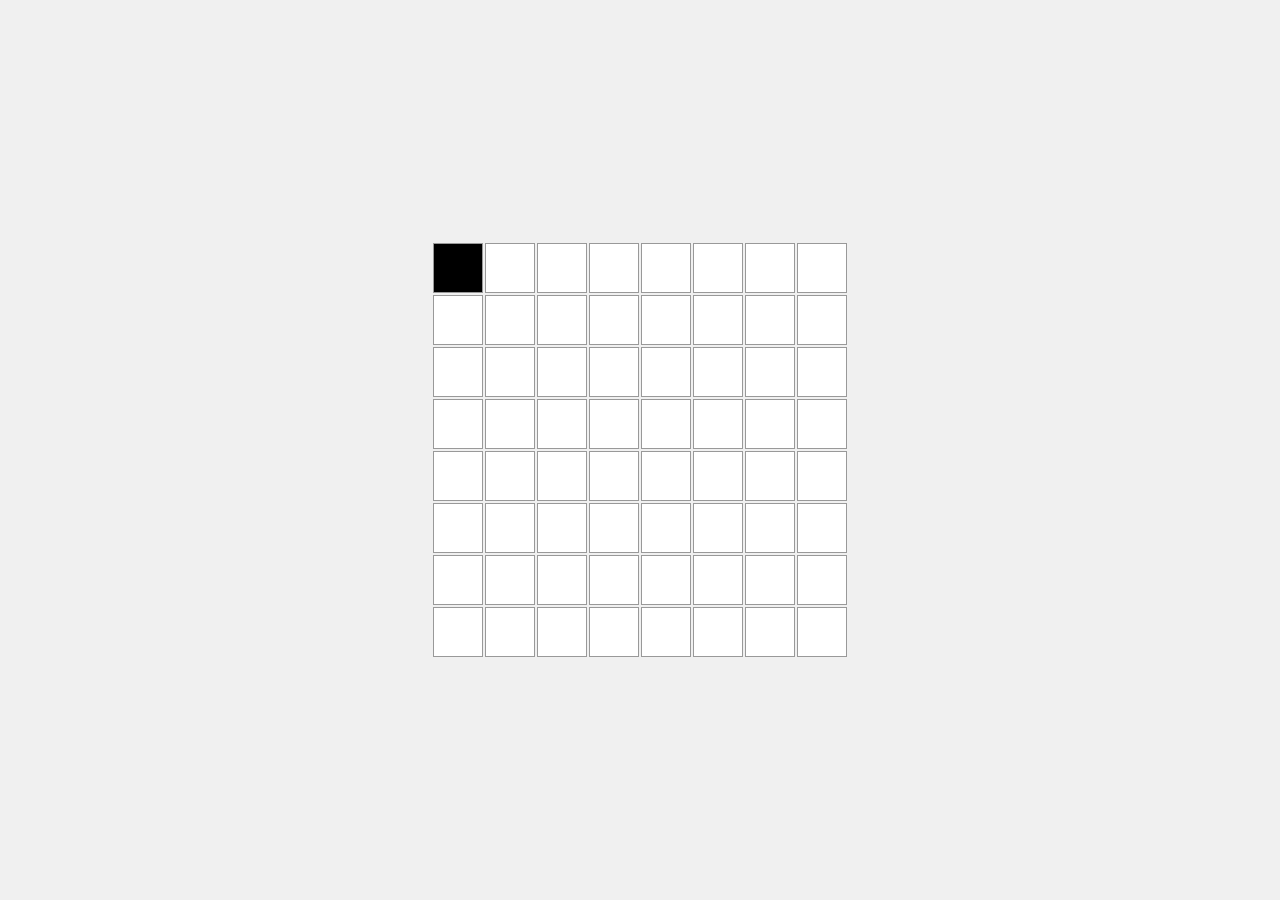
<file: 8x8Grid/index.html>
<!DOCTYPE html>
<html lang="en">
<head>
    <meta charset="UTF-8">
    <meta name="viewport" content="width=device-width, initial-scale=1.0">
    <title>8x8 Grid</title>
    <link rel="stylesheet" href="style.css">
</head>
<body>

    <div id="grid"></div>

    <script src="script.js"></script>
</body>
</html>
</file>
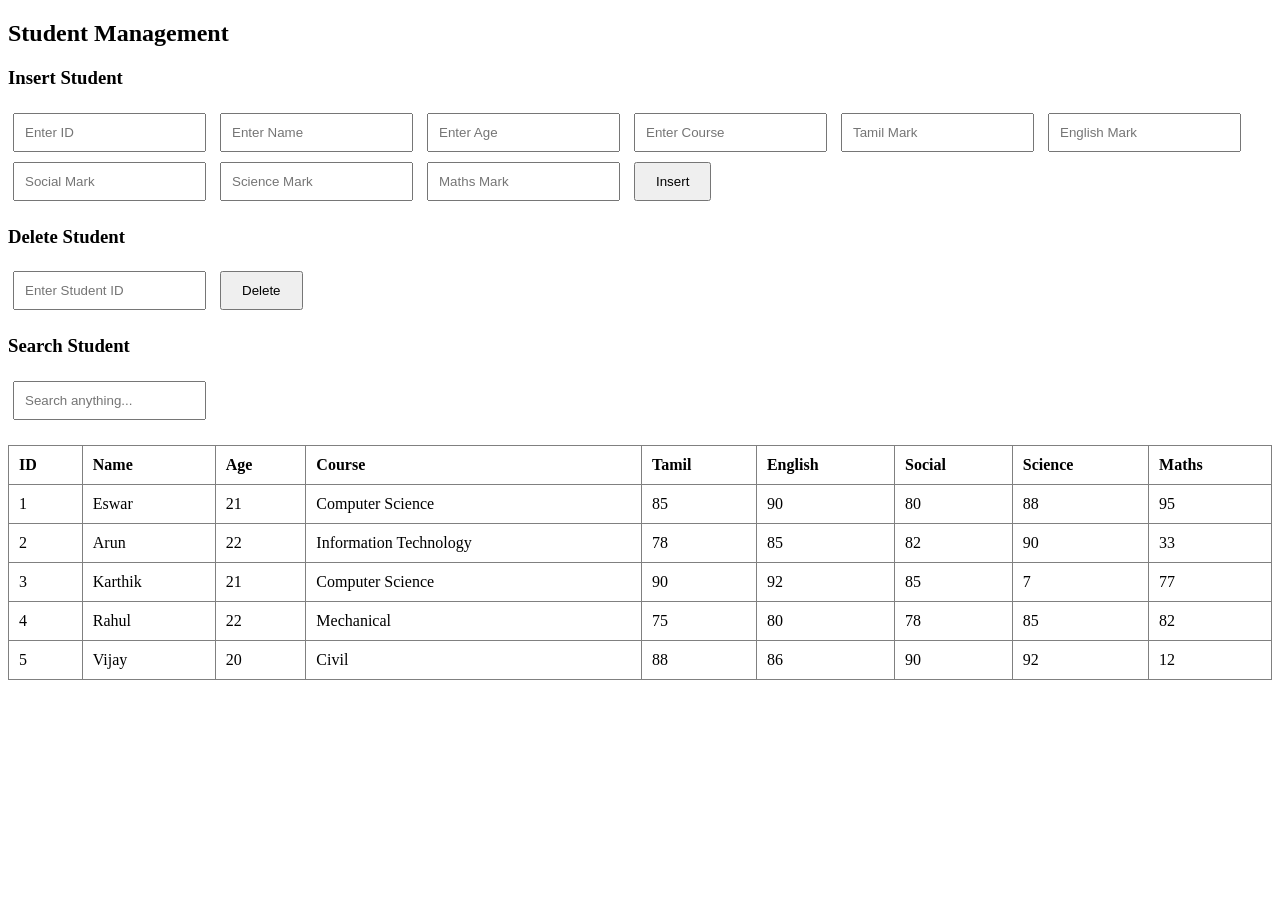
<file: objects/objects.html>
<!DOCTYPE html>
<html>
<head>
    <title>Student Management</title>
    <style>
        table {
            border-collapse: collapse;
            width: 100%;
            margin-top: 20px;
        }

        th, td {
            padding: 10px;
            text-align: left;
        }

        input {
            padding: 10px;
            margin: 5px;
        }

        button {
            padding: 10px 20px;
            margin: 5px;
            cursor: pointer;
        }

        .section {
            margin-bottom: 20px;
        }
    </style>
</head>

<body>

    <h2>Student Management</h2>

    <div class="section">
        <h3>Insert Student</h3>

        <input type="number" id="studentId" placeholder="Enter ID">
        <input type="text" id="studentName" placeholder="Enter Name">
        <input type="number" id="studentAge" placeholder="Enter Age">
        <input type="text" id="studentCourse" placeholder="Enter Course">

        <input type="number" id="tamil" placeholder="Tamil Mark">
        <input type="number" id="english" placeholder="English Mark">
        <input type="number" id="social" placeholder="Social Mark">
        <input type="number" id="science" placeholder="Science Mark">
        <input type="number" id="maths" placeholder="Maths Mark">

        <button onclick="insertStudent()">Insert</button>
    </div>

    <div class="section">
        <h3>Delete Student</h3>

        <input type="number" id="deleteId" placeholder="Enter Student ID">

        <button onclick="deleteStudent()">Delete</button>
    </div>

    <div class="section">
        <h3>Search Student</h3>

        <input type="text" id="searchInput" placeholder="Search anything...">
    </div>

    <table border="1">
        <thead>
            <tr>
                <th>ID</th>
                <th>Name</th>
                <th>Age</th>
                <th>Course</th>
                <th>Tamil</th>
                <th>English</th>
                <th>Social</th>
                <th>Science</th>
                <th>Maths</th>
            </tr>
        </thead>

        <tbody id="studentList"></tbody>
    </table>

    <script>
        const students = [
            {
                id: 1,
                name: "Eswar",
                age: 21,
                course: "Computer Science",
                tamil: 85,
                english: 90,
                social: 80,
                science: 88,
                maths: 95
            },
            {
                id: 2,
                name: "Arun",
                age: 22,
                course: "Information Technology",
                tamil: 78,
                english: 85,
                social: 82,
                science: 90,
                maths: 33
            },
            {
                id: 3,
                name: "Karthik",
                age: 21,
                course: "Computer Science",
                tamil: 90,
                english: 92,
                social: 85,
                science: 7,
                maths: 77
            },
            {
                id: 4,
                name: "Rahul",
                age: 22,
                course: "Mechanical",
                tamil: 75,
                english: 80,
                social: 78,
                science: 85,
                maths: 82
            },
            {
                id: 5,
                name: "Vijay",
                age: 20,
                course: "Civil",
                tamil: 88,
                english: 86,
                social: 90,
                science: 92,
                maths: 12
            }
        ];

        const studentList = document.getElementById("studentList");
        const searchInput = document.getElementById("searchInput");

        function detectabove35marks(data) {
            const above35Students = data.filter(student => student.maths >= 35);

            console.log(
                "Students with Maths marks above or equal to 35:",
                above35Students
            );
        }

       function displaySubjectAverages(data) {
    const subjects = ["tamil", "english", "social", "science", "maths"];

    subjects.forEach(subject => {
        let total = 0;
        let count = 0;

        data.forEach(student => {
            if (student[subject] >= 35) {
                total = total + student[subject];
                count = count + 1;
            }
        });

        let average = 0;

        if (count > 0) {
            average = total / count;
        }

        console.log(subject + " Average: " + average.toFixed(2));
    });
}
        function passandfailpercentage(data) {
            let passCount = 0;
            let failCount = 0;

            data.forEach(student => {

                if (
                    student.tamil >= 35 &&
                    student.english >= 35 &&
                    student.social >= 35 &&
                    student.science >= 35 &&
                    student.maths >= 35
                ) {
                    passCount++;
                } else {
                    failCount++;
                }
            });

            const totalStudents = data.length;

            const passPercentage =
                totalStudents > 0
                    ? (passCount / totalStudents) * 100
                    : 0;

            const failPercentage =
                totalStudents > 0
                    ? (failCount / totalStudents) * 100
                    : 0;

            console.log(
                "Pass Percentage:",
                passPercentage.toFixed(2) + "%"
            );

            console.log(
                "Fail Percentage:",
                failPercentage.toFixed(2) + "%"
            );
        }

        function topthreetoppers(data) {

            const sortedStudents = [...data].sort((a, b) => {

                const totalA =
                    a.tamil +
                    a.english +
                    a.social +
                    a.science +
                    a.maths;

                const totalB =
                    b.tamil +
                    b.english +
                    b.social +
                    b.science +
                    b.maths;

                return totalB - totalA;
            });

            const topThree = sortedStudents.slice(0, 3);

            console.log("Top Three Toppers:", topThree);
        }

        function displayStudents(data) {

            studentList.innerHTML = "";

            data.forEach(student => {

                const row = document.createElement("tr");

                row.innerHTML = `
                    <td>${student.id}</td>
                    <td>${student.name}</td>
                    <td>${student.age}</td>
                    <td>${student.course}</td>
                    <td>${student.tamil}</td>
                    <td>${student.english}</td>
                    <td>${student.social}</td>
                    <td>${student.science}</td>
                    <td>${student.maths}</td>
                `;

                studentList.append(row);
            });

            displaySubjectAverages(data);
            passandfailpercentage(data);
            topthreetoppers(data);
        }

        displayStudents(students);

        function insertStudent() {

            const id = document.getElementById("studentId").value;
            const name = document.getElementById("studentName").value;
            const age = document.getElementById("studentAge").value;
            const course = document.getElementById("studentCourse").value;

            const tamil = document.getElementById("tamil").value;
            const english = document.getElementById("english").value;
            const social = document.getElementById("social").value;
            const science = document.getElementById("science").value;
            const maths = document.getElementById("maths").value;

            if (
                !id ||
                !name ||
                !age ||
                !course ||
                !tamil ||
                !english ||
                !social ||
                !science ||
                !maths
            ) {
                alert("Please fill all fields");
                return;
            }

            const newStudent = {
                id: Number(id),
                name: name,
                age: Number(age),
                course: course,
                tamil: Number(tamil),
                english: Number(english),
                social: Number(social),
                science: Number(science),
                maths: Number(maths)
            };

            students.push(newStudent);

            displayStudents(students);

            document.querySelectorAll("input").forEach(input => {
                input.value = "";
            });
        }

        function deleteStudent() {

            const deleteId = Number(
                document.getElementById("deleteId").value
            );

            const studentIndex = students.findIndex(
                student => student.id === deleteId
            );

            if (studentIndex === -1) {
                alert("Student not found");
                return;
            }

            students.splice(studentIndex, 1);

            displayStudents(students);

            document.getElementById("deleteId").value = "";
        }

        searchInput.addEventListener("input", () => {

            const searchValue =
                searchInput.value.toLowerCase().trim();

            if (searchValue === "") {
                displayStudents(students);
                return;
            }

            const filteredStudents = students.filter(student =>
                Object.values(student).some(value =>
                    String(value)
                        .toLowerCase()
                        .includes(searchValue)
                )
            );

            displayStudents(filteredStudents);
        });

    </script>

</body>
</html>
</file>
<file: 8x8Grid/style.css>
body {
    display: flex;
    justify-content: center;
    align-items: center;
    height: 100vh;
    margin: 0;
    background: #f0f0f0;
}

#grid {
    display: grid;
    grid-template-columns: repeat(8, 50px);
    grid-template-rows: repeat(8, 50px);
    gap: 2px;
}

.cell {
    width: 50px;
    height: 50px;
    background: white;
    border: 1px solid #999;
    box-sizing: border-box;
}

.active {
    background: black;
}
</file>
